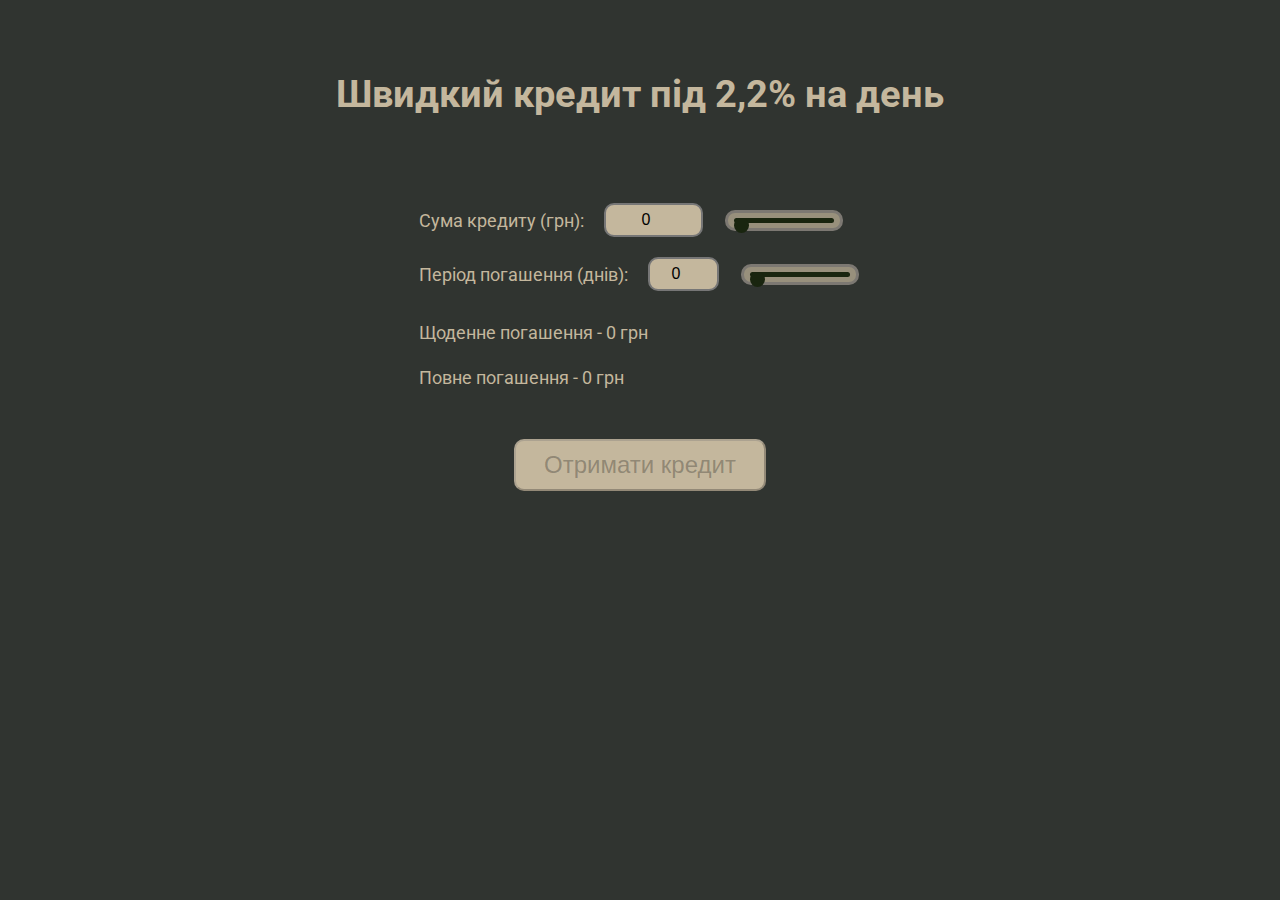
<file: index.html>
<!DOCTYPE html>
<html lang="uk">
  <head>
    <meta charset="UTF-8" />
    <meta http-equiv="X-UA-Compatible" content="IE=edge" />
    <meta name="viewport" content="width=device-width, initial-scale=1.0" />
    <title>Calculator</title>
    <link rel="preconnect" href="https://fonts.googleapis.com" />
    <link rel="preconnect" href="https://fonts.gstatic.com" crossorigin />
    <link
      href="https://fonts.googleapis.com/css2?family=Roboto:wght@400;500;700&display=swap"
      rel="stylesheet"
    />
    <link rel="stylesheet" href="calculator/calculator.css" />
  </head>
  <body>
    <h1 class="head">Швидкий кредит під 2,2% на день</h1>

    <form class="login-form">
      <div class="wraper-box">
        <label for="creditAmount">Сума кредиту (грн):</label>
        <input
          class="input-number"
          type="number"
          id="creditAmount"
          name="creditAmount"
          min="1000"
          max="50000"
          step="100"
          value="0"
        />
        <input
          type="range"
          id="creditAmountSlider"
          name="creditAmountSlider"
          min="1000"
          max="50000"
          step="100"
          value="0"
        /><br /><br />
      </div>
      <div class="wraper-box">
        <label for="repaymentPeriod">Період погашення (днів):</label>
        <input
          class="input-number"
          type="number"
          id="repaymentPeriod"
          name="repaymentPeriod"
          min="7"
          max="60"
          step="1"
          value="0"
        />
        <input
          type="range"
          id="repaymentPeriodSlider"
          name="repaymentPeriodSlider"
          min="7"
          max="60"
          step="1"
          value="0"
        /><br /><br />
      </div>
      <p class="result">
        Щоденне погашення - <span id="result-day">0</span> грн
      </p>

      <p class="result">
        Повне погашення - <span id="result-over">0</span> грн
      </p>
      <div class="wrap-btn">
        <button type="submit" id="pass-credit" disabled>Отримати кредит</button>
      </div>
    </form>
    <script src="calculator/calculator.js" type="module"></script>
  </body>
</html>
</file>
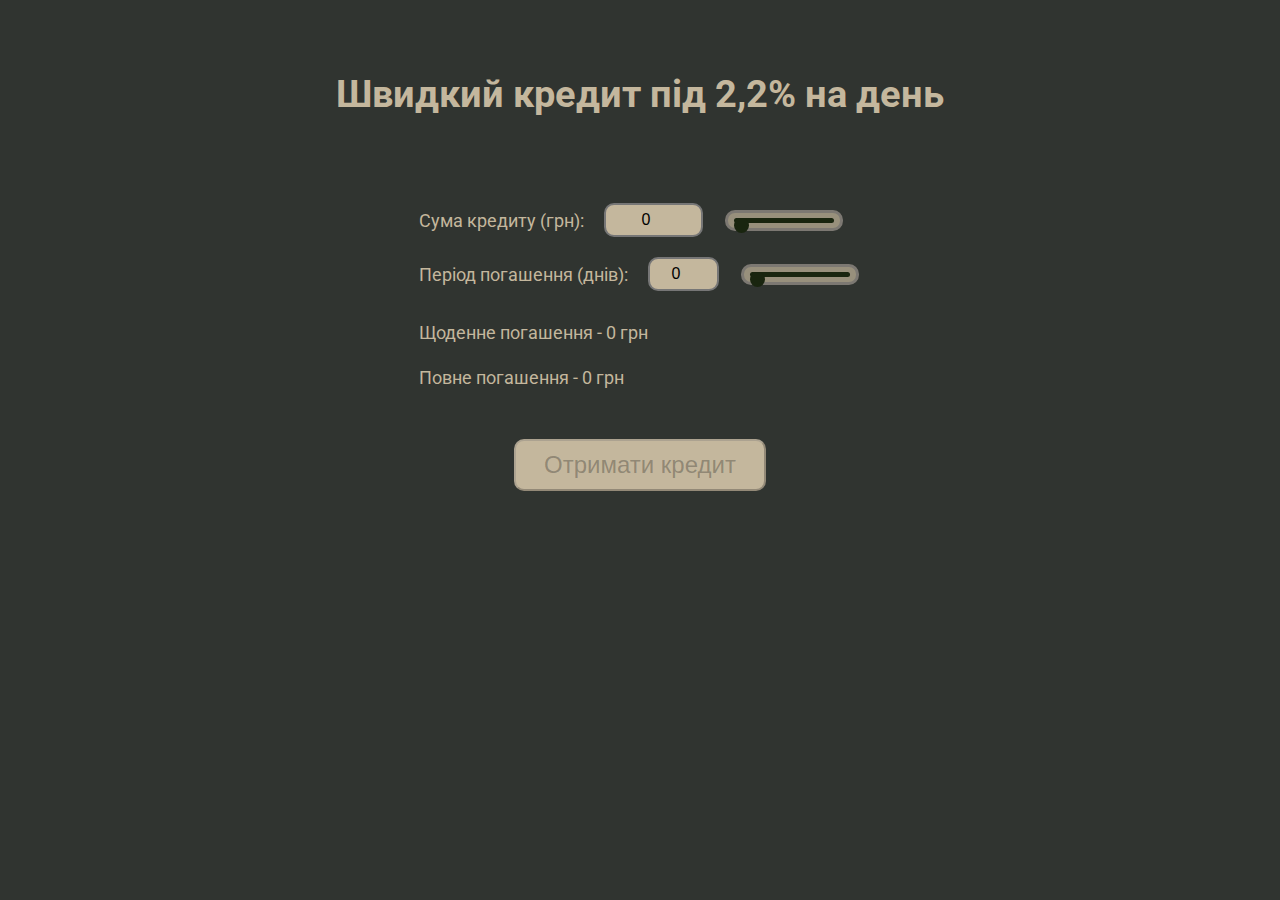
<file: calculator/index.html>
<!DOCTYPE html>
<html lang="uk">
  <head>
    <meta charset="UTF-8" />
    <meta http-equiv="X-UA-Compatible" content="IE=edge" />
    <meta name="viewport" content="width=device-width, initial-scale=1.0" />
    <title>Calculator</title>
    <link rel="preconnect" href="https://fonts.googleapis.com" />
    <link rel="preconnect" href="https://fonts.gstatic.com" crossorigin />
    <link
      href="https://fonts.googleapis.com/css2?family=Roboto:wght@400;500;700&display=swap"
      rel="stylesheet"
    />
    <link rel="stylesheet" href="calculator.css" />
  </head>
  <body>
    <h1 class="head">Швидкий кредит під 2,2% на день</h1>

    <form class="login-form">
      <div class="wraper-box">
        <label for="creditAmount">Сума кредиту (грн):</label>
        <input
          class="input-number"
          type="number"
          id="creditAmount"
          name="creditAmount"
          min="1000"
          max="50000"
          step="100"
          value="0"
        />
        <input
          type="range"
          id="creditAmountSlider"
          name="creditAmountSlider"
          min="1000"
          max="50000"
          step="100"
          value="0"
        /><br /><br />
      </div>
      <div class="wraper-box">
        <label for="repaymentPeriod">Період погашення (днів):</label>
        <input
          class="input-number"
          type="number"
          id="repaymentPeriod"
          name="repaymentPeriod"
          min="7"
          max="60"
          step="1"
          value="0"
        />
        <input
          type="range"
          id="repaymentPeriodSlider"
          name="repaymentPeriodSlider"
          min="7"
          max="60"
          step="1"
          value="0"
        /><br /><br />
      </div>
      <p class="result">
        Щоденне погашення - <span id="result-day">0</span> грн
      </p>

      <p class="result">
        Повне погашення - <span id="result-over">0</span> грн
      </p>
      <div class="wrap-btn">
        <button type="submit" id="pass-credit" disabled>Отримати кредит</button>
      </div>
    </form>
    <script src="calculator.js" type="module"></script>
  </body>
</html>
</file>
<file: calculator/calculator.css>
body {
  margin: 16px;
  font-family: "Roboto", sans-serif;
  font-weight: 400;
  font-style: normal;
  -webkit-font-smoothing: antialiased;
  -moz-osx-font-smoothing: grayscale;
  color: #c4b79d;
  line-height: 1.5;
  background-color: rgb(48, 52, 48);
  display: flex;
  flex-direction: column;
  align-items: center;
  overflow: hidden;
  overflow-y: hidden;
  overflow-x: hidden;
}

input {
  padding: 4px;
  background-color: #c4b79d;
  font-size: 10px;
  font-style: initial;
  border-style: solid;
  border-radius: 10px;
  text-align: center;
}

button {
  padding: 10px 28px;
  cursor: pointer;
  background-color: #c4b79d;
  font-size: 24px;
  transition: transform 0.3s ease;
  margin-top: 30px;
  border-radius: 10px;
}
button:hover,
button:focus {
  background-color: #dca536;
  transform: scale(1.1);
}
li {
  list-style-type: none; /* Прибираємо маркери */
}
ul {
  margin-left: 0; /* Відступ зліва в браузері IE і Opera */
  padding-left: 0; /* Відступ зліва в браузері Firefox, Safari, Chrome */
}

.head {
  text-align: center;
  margin-top: 50px;
  margin-bottom: 70px;
  font-size: 24px;
}

.wraper-box {
  display: flex;
  align-items: center;
}
.login-form {
  font-size: 10px;
}
.input-number {
  margin-left: 10px;
  margin-right: 10px;
}
.input-number:focus {
  background-color: #dca536;
}
.wrap-btn {
  display: flex;
  justify-content: center;
}
input[type="range"] {
  -webkit-appearance: none;
  width: 70px;
  height: 3px;
  background-color: #c4b79d;
  outline: none;
  opacity: 0.7;
  transition: opacity 0.2s;
}

input[type="range"]:hover {
  opacity: 1;
  background-color: #dca536;
}

/* Основний стиль для WebKit браузерів */
input[type="range"]::-webkit-slider-thumb {
  -webkit-appearance: none;
  appearance: none;
  width: 15px;
  height: 15px;
  background: #101f02;
  cursor: pointer;
  border-radius: 10px;
}

input[type="range"]::-webkit-slider-runnable-track {
  width: 100%;
  height: 5px;
  background: #101f02;
  border-radius: 5px;
}
.money {
  position: absolute;
  top: -50px;
  width: 100px;
  height: 50px;
  background-image: url("https://upload.wikimedia.org/wikipedia/commons/0/0e/1000_hryvnia_2019_front.png"); /* замініть на реальну URL зображення грошей */
  background-size: cover;
  animation: fall linear infinite;
}
@keyframes fall {
  to {
    transform: translateY(100vh);
  }
}

@media screen and (min-width: 375px) {
  .head {
    font-size: 26px;
  }
  .login-form {
    font-size: 10px;
  }
}
@media screen and (min-width: 768px) {
  .head {
    font-size: 38px;
  }
  .login-form {
    font-size: 18px;
  }
  .input-number {
    margin-left: 20px;
    margin-right: 20px;
  }
  input {
    padding: 6px;
    background-color: #c4b79d;
    font-size: 16px;
    font-style: initial;
    border-style: solid;
    border-radius: 10px;
    text-align: center;
  }
  input[type="range"] {
    -webkit-appearance: none;
    width: 100px;
    height: 3px;
    background-color: #c4b79d;
    outline: none;
    opacity: 0.7;
    transition: opacity 0.2s;
  }

  input[type="range"]:hover {
    opacity: 1;
    background-color: #dca536;
  }
}
@media screen and (min-width: 1440px) {
  .head {
    font-size: 48px;
  }
  .login-form {
    font-size: 24px;
  }
  input {
    padding: 8px;
    background-color: #c4b79d;
    font-size: 18px;
    font-style: initial;
    border-style: solid;
    border-radius: 10px;
    text-align: center;
  }
  .input-number {
    margin-left: 30px;
    margin-right: 30px;
  }
  input[type="range"] {
    -webkit-appearance: none;
    width: 150px;
    height: 3px;
    background-color: #c4b79d;
    outline: none;
    opacity: 0.7;
    transition: opacity 0.2s;
  }

  input[type="range"]:hover {
    opacity: 1;
    background-color: #dca536;
  }
}
</file>
